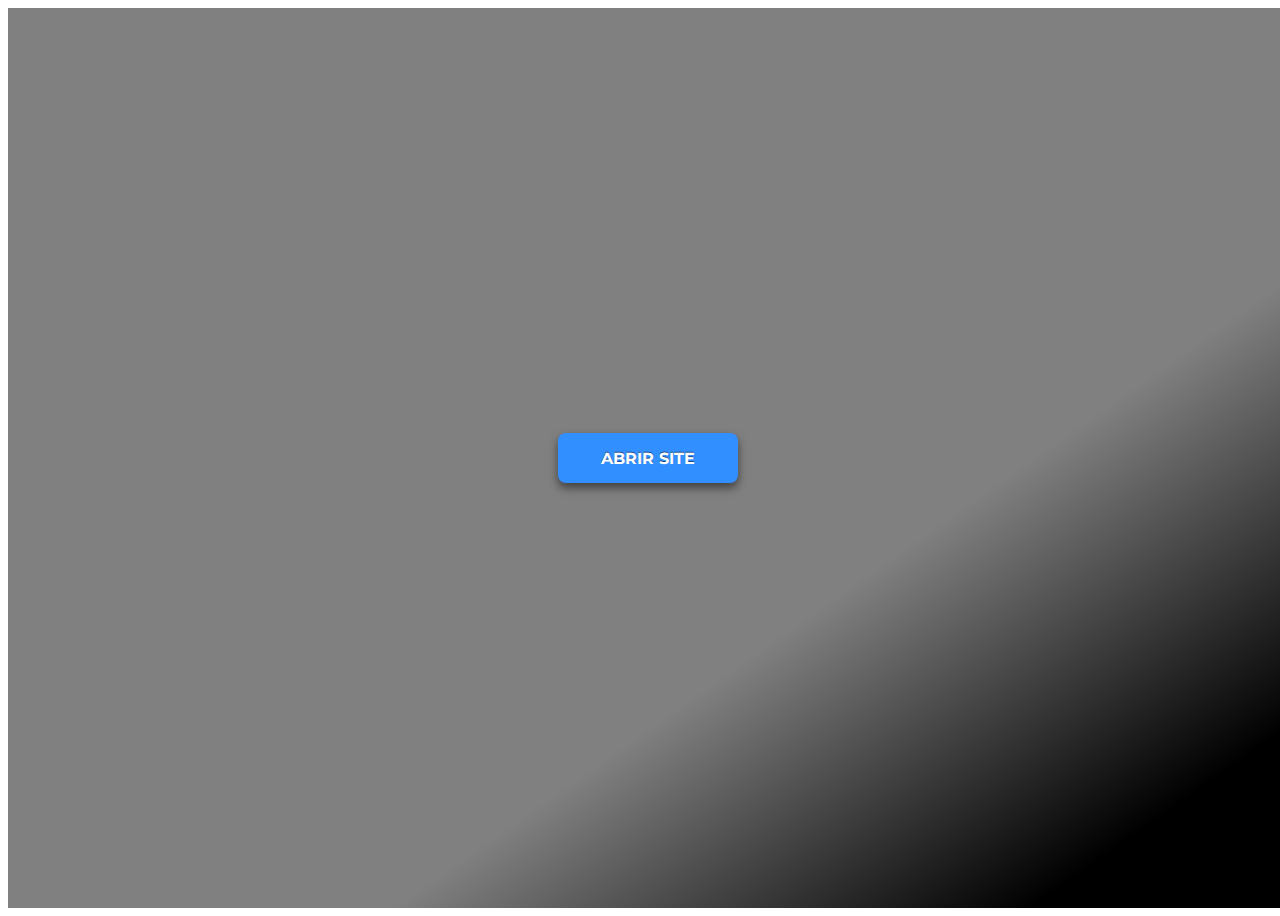
<file: menu3/index.html>
<!DOCTYPE html>
<html lang="en">
<head>
    <meta charset="UTF-8">
    <meta name="viewport" content="width=device-width, initial-scale=1.0">
    <link rel="stylesheet" type="text/css" href="css/style.css" media="screen" />
   
    <title>Um Novo Menu</title>
</head>
<body>
    
    <div class="container">
        <label class="btn btn-open" for="nav">ABRIR SITE</label>
        <input type="checkbox" id="nav" class="nav-opener" />
        <div class="nav">
          <div class="nav-header">
            <div class="nav-title">MENU</div>
            <label class="btn btn-nav" for="nav">
              <svg style="width: 25px; height: 25px" viewBox="0 0 24 24">
                <path fill="currentColor" d="M19,3H16.3H7.7H5A2,2 0 0,0 3,5V7.7V16.4V19A2,2 0 0,0 5,21H7.7H16.4H19A2,2 0 0,0 21,19V16.3V7.7V5A2,2 0 0,0 19,3M15.6,17L12,13.4L8.4,17L7,15.6L10.6,12L7,8.4L8.4,7L12,10.6L15.6,7L17,8.4L13.4,12L17,15.6L15.6,17Z" />
              </svg>
           SAIR
            </label>
          </div>
          <input type="radio" name="image" id="image1" class="nav-link-opener" checked="checked" />
          <input type="radio" name="image" id="image2" class="nav-link-opener" />
          <input type="radio" name="image" id="image3" class="nav-link-opener" />
          <input type="radio" name="image" id="image4" class="nav-link-opener" />
          <input type="radio" name="image" id="image5" class="nav-link-opener" />
          <input type="radio" name="image" id="image6" class="nav-link-opener" />
          <input type="radio" name="image" id="image7" class="nav-link-opener" />
          <input type="radio" name="image" id="image8" class="nav-link-opener" />
          <input type="radio" name="image" id="image9" class="nav-link-opener" />
          <input type="radio" name="image" id="image10" class="nav-link-opener" />
          <ul class="nav-links">
            <li class="nav-link"><label for="image1">Home</label></li>
            <li class="nav-link"><label for="image2">Informações da Empresa</label></li>
            <li class="nav-link"><label for="image3">informação do produto</label></li>
            <li class="nav-link"><label for="image4">Serviço de informação</label></li>
            <li class="nav-link"><label for="image5">Entrega</label></li>
            <li class="nav-link"><label for="image6">Imagem de Gato</label></li>
            <li class="nav-link"><label for="image7">Imagem de Cachorro</label></li>
            <li class="nav-link"><label for="image8">Imagem de Passaro</label></li>
            <li class="nav-link"><label for="image9">Imagem de Peixe</label></li>
            <li class="nav-link"><label for="image10">Contate-Nos</label></li>
          </ul>
          <div class="nav-images">
            <div class="nav-image image-1"></div>
            <div class="nav-image image-2"></div>
            <div class="nav-image image-3"></div>
            <div class="nav-image image-4"></div>
            <div class="nav-image image-5"></div>
            <div class="nav-image image-6"></div>
            <div class="nav-image image-7"></div>
            <div class="nav-image image-8"></div>
            <div class="nav-image image-9"></div>
            <div class="nav-image image-10"></div>
            <form class="nav-search-box" action="#">
              <input type="search" name="search" placeholder="Pesquise Aqui..." />
              <button type="button">Pesquisar</button>
            </form>
          </div>
        </div>
      </div>

</body>
</html>
</file>
<file: menu3/css/style.css>
@import url("https://fonts.googleapis.com/css?family=Montserrat:400,400i,700");

body {
  --screen-width: 100vw;
  --screen-height: 100vh;
  
  --nav-text-color: #ffffff;
  --nav-height: 50px;
  --nav-width: 320px;
  --nav-count: 10;
  
  font-family: Montserrat, sans-serif;
  font-size: 16px;
}

.container {
  background-image: linear-gradient(to bottom right, gray 0% 65%, black 90% 100%);
  width: var(--screen-width);
  height: var(--screen-height);
  display: grid;
  place-items: center;
}

.btn {
  color: var(--nav-text-color);
  font-weight: bold;
  width: 180px;
  height: 50px;
  display: flex;
  align-items: center;
  justify-content: center;
  user-select: none;
  text-shadow: 0 -1px rgba(0, 0, 0, 0.5);
  cursor: pointer;
  transition: all 150ms ease-out;
}

.btn-open {
  background-color: #328fff;
  border-radius: 8px;
  box-shadow: 0 5px 10px rgba(0, 0, 0, 0.5), 0 0 0 rgba(0, 0, 0, 0.3) inset;
}

.btn-open:active, .btn-open:focus {
  box-shadow: 0 0 0 rgba(0, 0, 0, 0.5), 0 4px 8px rgba(0, 0, 0, 0.3) inset;
  transform: translateY(7px);
}

.nav-opener {
  display: none;
}

.nav-opener:checked + .nav {
  transform: scale(1);
}

.nav {
  width: var(--screen-width);
  height: var(--screen-height);
  display: grid;
  grid-template-rows: var(--nav-height) 30% auto;
  grid-template-columns: 100%;
  position: absolute;
  top: 0;
  left: 0;
  transform: scale(0);
  transition: transform 300ms ease;
}

.nav-header {
  background-color: #323232;
  display: flex;
  justify-content: space-between;
}

.nav-links {
  background-color: #484848;
  padding: 0;
  margin: 0;
  display: grid;
  grid-template-rows: repeat(var(--nav-count), var(--nav-height));
  grid-template-columns: 100%;
  overflow: auto;
  list-style-type: none;
}

.nav-link {
  color: var(--nav-text-color);
  display: flex;
  align-items: center;
  user-select: none;
}

.nav-link label {
  width: 100%;
  height: 100%;
  padding-left: 20px;
  display: flex;
  align-items: center;
  cursor: pointer;
}

.nav-link:hover {
  background-color: rgba(0, 0, 0, 0.15);
}

.nav-link:focus, .nav-link:active {
  background-color: rgba(0, 0, 0, 0.30);
}

.nav-images {
  display: flex;
  flex-flow: row wrap;
  flex-shrink: 0;
  flex-grow: 0;
  overflow: hidden;
  position: relative;
}

.nav-image {
  background-position: center;
  background-repeat: no-repeat;
  background-size: cover;
  background-color: #ffffff;
  width: 100%;
  height: 100%;
  transition: all 400ms ease-out;
}

#image1:checked ~ .nav-images > .nav-image {
  transform: translateY(0);
}

#image1:checked ~ .nav-links > .nav-link:nth-child(1) {
  background-color: rgba(0, 0, 0, 0.5);
}

#image2:checked ~ .nav-images > .nav-image {
  transform: translateY(-100%);
}

#image2:checked ~ .nav-links > .nav-link:nth-child(2) {
  background-color: rgba(0, 0, 0, 0.5);
}

#image3:checked ~ .nav-images > .nav-image {
  transform: translateY(-200%);
}

#image3:checked ~ .nav-links > .nav-link:nth-child(3) {
  background-color: rgba(0, 0, 0, 0.5);
}

#image4:checked ~ .nav-images > .nav-image {
  transform: translateY(-300%);
}

#image4:checked ~ .nav-links > .nav-link:nth-child(4) {
  background-color: rgba(0, 0, 0, 0.5);
}

#image5:checked ~ .nav-images > .nav-image {
  transform: translateY(-400%);
}

#image5:checked ~ .nav-links > .nav-link:nth-child(5) {
  background-color: rgba(0, 0, 0, 0.5);
}

#image6:checked ~ .nav-images > .nav-image {
  transform: translateY(-500%);
}

#image6:checked ~ .nav-links > .nav-link:nth-child(6) {
  background-color: rgba(0, 0, 0, 0.5);
}

#image7:checked ~ .nav-images > .nav-image {
  transform: translateY(-600%);
}

#image7:checked ~ .nav-links > .nav-link:nth-child(7) {
  background-color: rgba(0, 0, 0, 0.5);
}

#image8:checked ~ .nav-images > .nav-image {
  transform: translateY(-700%);
}

#image8:checked ~ .nav-links > .nav-link:nth-child(8) {
  background-color: rgba(0, 0, 0, 0.5);
}

#image9:checked ~ .nav-images > .nav-image {
  transform: translateY(-800%);
}

#image9:checked ~ .nav-links > .nav-link:nth-child(9) {
  background-color: rgba(0, 0, 0, 0.5);
}

#image10:checked ~ .nav-images > .nav-image {
  transform: translateY(-900%);
}

#image10:checked ~ .nav-links > .nav-link:nth-child(10) {
  background-color: rgba(0, 0, 0, 0.5);
}

.nav-title {
  color: var(--nav-text-color);
  font-weight: bold;
  height: var(--nav-height);
  margin-left: 20px;
  display: flex;
  align-items: center;
}

.btn-nav {
  background-color: rgba(0, 0, 0, 0.35);
}

.btn-nav:active, .btn-nav:focus {
  background-color: rgba(0, 0, 0, 0.7);
}

.btn-nav svg {
  margin-right: 5px;
  display: block;
}

.btn-nav svg path {
  fill: #ef2424;
}

.nav-link-opener {
  display: none;
}

.image-1 {
  background-image: url(https://images.unsplash.com/photo-1480074568708-e7b720bb3f09?ixlib=rb-1.2.1&q=85&fm=jpg&crop=entropy&cs=srgb&ixid=eyJhcHBfaWQiOjE0NTg5fQ);
}

.image-2 {
  background-image: url(https://images.unsplash.com/photo-1512403754473-27835f7b9984?ixlib=rb-1.2.1&q=85&fm=jpg&crop=entropy&cs=srgb&ixid=eyJhcHBfaWQiOjE0NTg5fQ);
}

.image-3 {
  background-image: url(https://images.unsplash.com/photo-1511556820780-d912e42b4980?ixlib=rb-1.2.1&q=85&fm=jpg&crop=entropy&cs=srgb&ixid=eyJhcHBfaWQiOjE0NTg5fQ);
}

.image-4 {
  background-image: url(https://images.unsplash.com/photo-1454165804606-c3d57bc86b40?ixlib=rb-1.2.1&q=85&fm=jpg&crop=entropy&cs=srgb&ixid=eyJhcHBfaWQiOjE0NTg5fQ);
}

.image-5 {
  background-image: url(https://images.unsplash.com/photo-1541544181051-e46607bc22a4?ixlib=rb-1.2.1&q=85&fm=jpg&crop=entropy&cs=srgb&ixid=eyJhcHBfaWQiOjE0NTg5fQ);
}

.image-6 {
  background-image: url(https://images.unsplash.com/photo-1514888286974-6c03e2ca1dba?ixlib=rb-1.2.1&q=85&fm=jpg&crop=entropy&cs=srgb&ixid=eyJhcHBfaWQiOjE0NTg5fQ);
}

.image-7 {
  background-image: url(https://images.unsplash.com/photo-1507146426996-ef05306b995a?ixlib=rb-1.2.1&q=85&fm=jpg&crop=entropy&cs=srgb&ixid=eyJhcHBfaWQiOjE0NTg5fQ);
}

.image-8 {
  background-image: url(https://images.unsplash.com/photo-1555169062-013468b47731?ixlib=rb-1.2.1&q=85&fm=jpg&crop=entropy&cs=srgb&ixid=eyJhcHBfaWQiOjE0NTg5fQ);
}

.image-9 {
  background-image: url(https://images.unsplash.com/photo-1524704654690-b56c05c78a00?ixlib=rb-1.2.1&q=85&fm=jpg&crop=entropy&cs=srgb&ixid=eyJhcHBfaWQiOjE0NTg5fQ);
}

.image-10 {
  background-image: url(https://images.unsplash.com/photo-1512125098323-cce1035bf4bf?ixlib=rb-1.2.1&q=85&fm=jpg&crop=entropy&cs=srgb&ixid=eyJhcHBfaWQiOjE0NTg5fQ);
}

.nav-search-box {
  background-color: #328fff;
  width: 70%;
  height: var(--nav-height);
  display: grid;
  grid-template-columns: auto 90px;
  grid-template-rows: 100%;
  position: absolute;
  top: 30px;
  left: 50%;
  overflow: hidden;
  box-shadow: 0 8px 12px rgba(0, 0, 0, 0.5);
  border-radius: 8px;
  transform: translateX(-50%);
}

.nav-search-box > input[type="search"],
.nav-search-box > button {
  font-family: inherit;
  width: 100%;
  height: var(--nav-height);
  border: 0;
  outline: 0;
  display: block;
}

.nav-search-box > input[type="search"] {
  background-color: #dedede;
  padding: 0 15px;
  transition: all 150ms ease-out;
}

.nav-search-box > input[type="search"]:focus {
  background-color: #ffffff;
}

.nav-search-box > button {
  color: var(--nav-text-color);
  font-weight: bold;
  background-color: rgba(0, 0, 0, 0);
  transition: all 150ms ease-out;
}

.nav-search-box > button:hover {
  background-color: rgba(0, 0, 0, 0.25);
}

.nav-search-box > button:active {
  background-color: rgba(0, 0, 0, 0.5);
}

@media (min-width: 768px) {
  .nav {
    grid-template-rows: var(--nav-height) auto;
    grid-template-columns: var(--nav-width) auto;
  }
  
  .nav-header {
    grid-column-start: span 2;
  }
}
</file>
